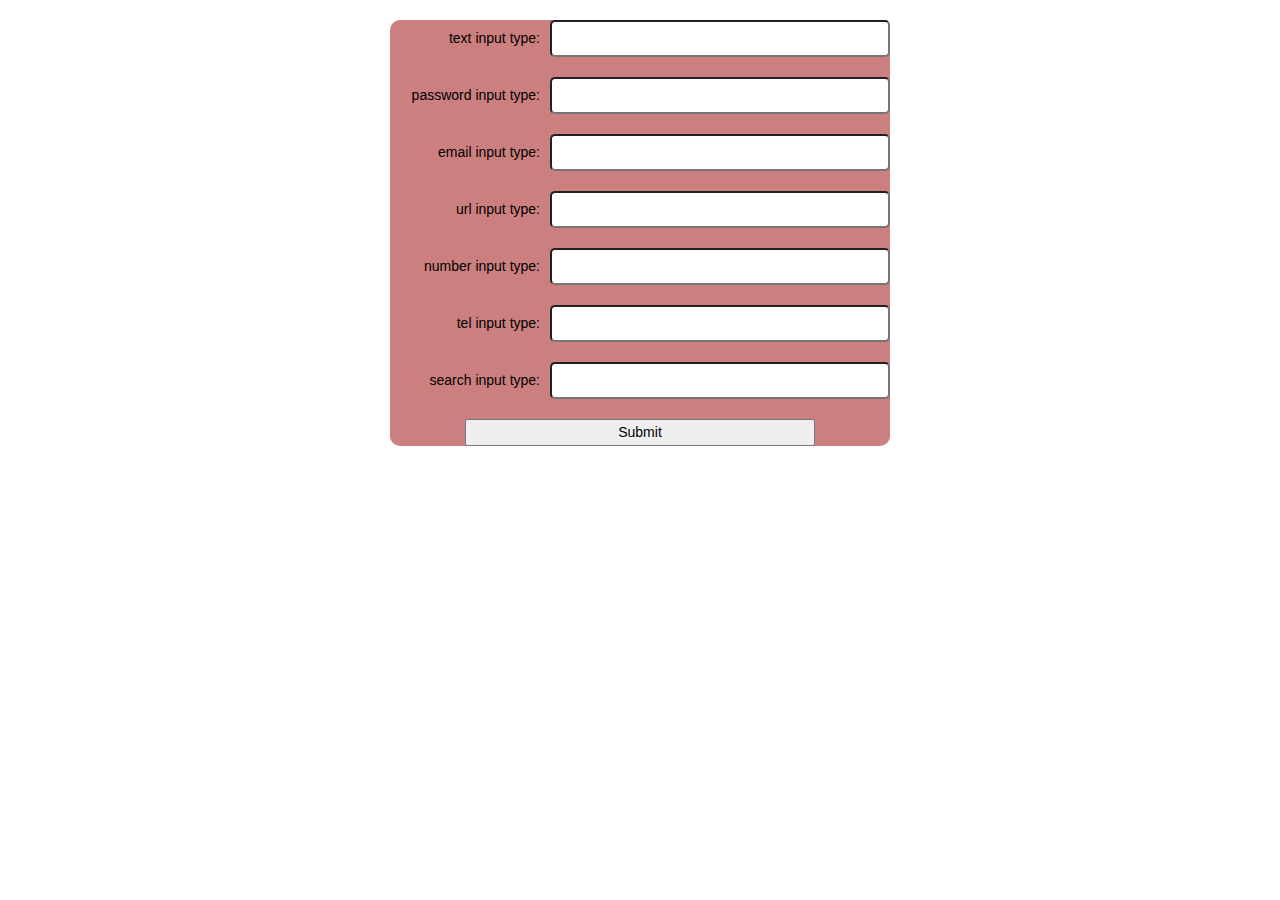
<file: Desktop/Best-practice.js/index.html>
<!DOCTYPE html>
<html lang="en">
<head>
  <meta charset="UTF-8">
  <meta name="viewport" content="width=device-width, initial-scale=1.0">
  <title>Document</title>
  <link rel="stylesheet" href="stylesheet.css">
  <title>Basic input types</title>
  <style>
    html, input {
      font-family: sans-serif;
    }

    body {
      width: 60%;
      max-width: 500px;
      margin: 0 auto;
    }

    form {
      margin-top: 20px;
    }

    div {
      margin-bottom: 20px;
      display: flex;
      justify-content: space-between;
      align-items: center;
    }

    label, input, button {
      font-size: 14px;
      line-height: 1.5
    }

    label {
      text-align: right;
      width: 30%;
      margin-right: 2%;
    }

    input {
      flex: auto;
    }

    button {
      width: 70%;
      margin: 0 auto;
    }

  </style>
</head>
<body >
  <form>
    <div>
      <label for="text">text input type: </label>
      <input type="text" id="text" name="text">
    </div>
    <div>
      <label for="pwd">password input type: </label>
      <input type="password" id="pwd" name="pwd">
    </div>
    <div>
      <label for="email">email input type: </label>
      <input type="email" id="email" name="email">
    </div>
    <div>
      <label for="url">url input type: </label>
      <input type="url" id="url" name="url">
    </div>
    <div>
      <label for="number">number input type: </label>
      <input type="number" id="number" name="number">
    </div>
    <div>
      <label for="tel">tel input type: </label>
      <input type="tel" id="tel" name="tel">
    </div>
    <div>
      <label for="search">search input type: </label>
      <input type="search" id="search" name="search">
    </div>
    <div>
      <button>Submit</button>
    </div>
  </form>



  <script src="pract.js"></script>
</body>
</html>
</file>
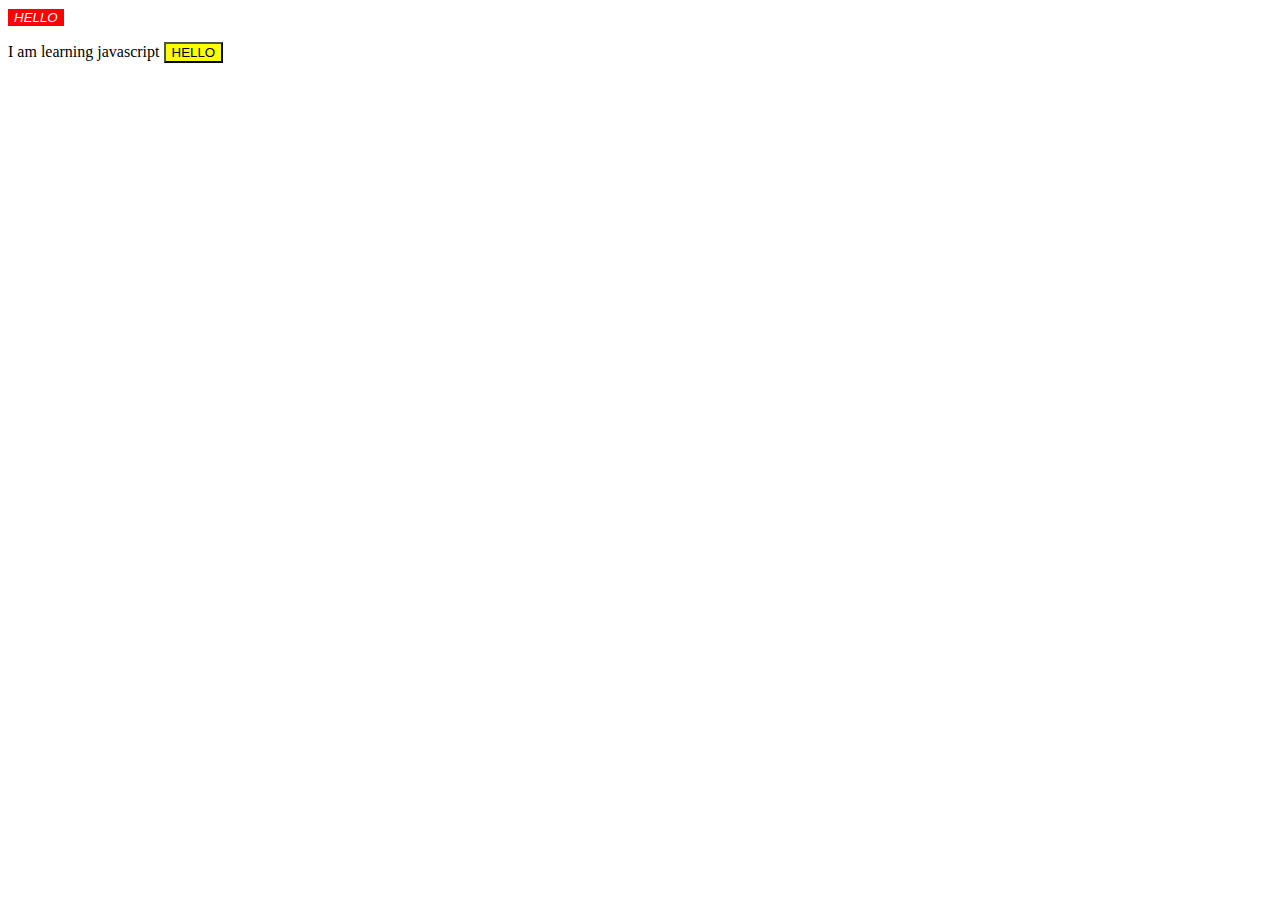
<file: Desktop/javascript-course/04-website.html>
<!DOCTYPE html>
<html>
  <head>  
    <title>
      AARON MANDELA WEDSITE
    </title>

    <style>
      .red-button {
        background-color:red;
        font-style: italic;
        border: none;
        color: white;
      }
      .yellow-button{
        background-color: yellow;
      }

    </style>

    
  </head>
  <body>
    <button title="well done" class ="red-button" onclick="$
    alert('well done');
    ">
      HELLO
    </button>
    <p>
      I am learning javascript <button class="yellow yellow-button">HELLO</button>

    </p>

    <script>
      alert('hello'); 
      console.log(2 + 2 );
    </script>

  </body>
</html>
</file>
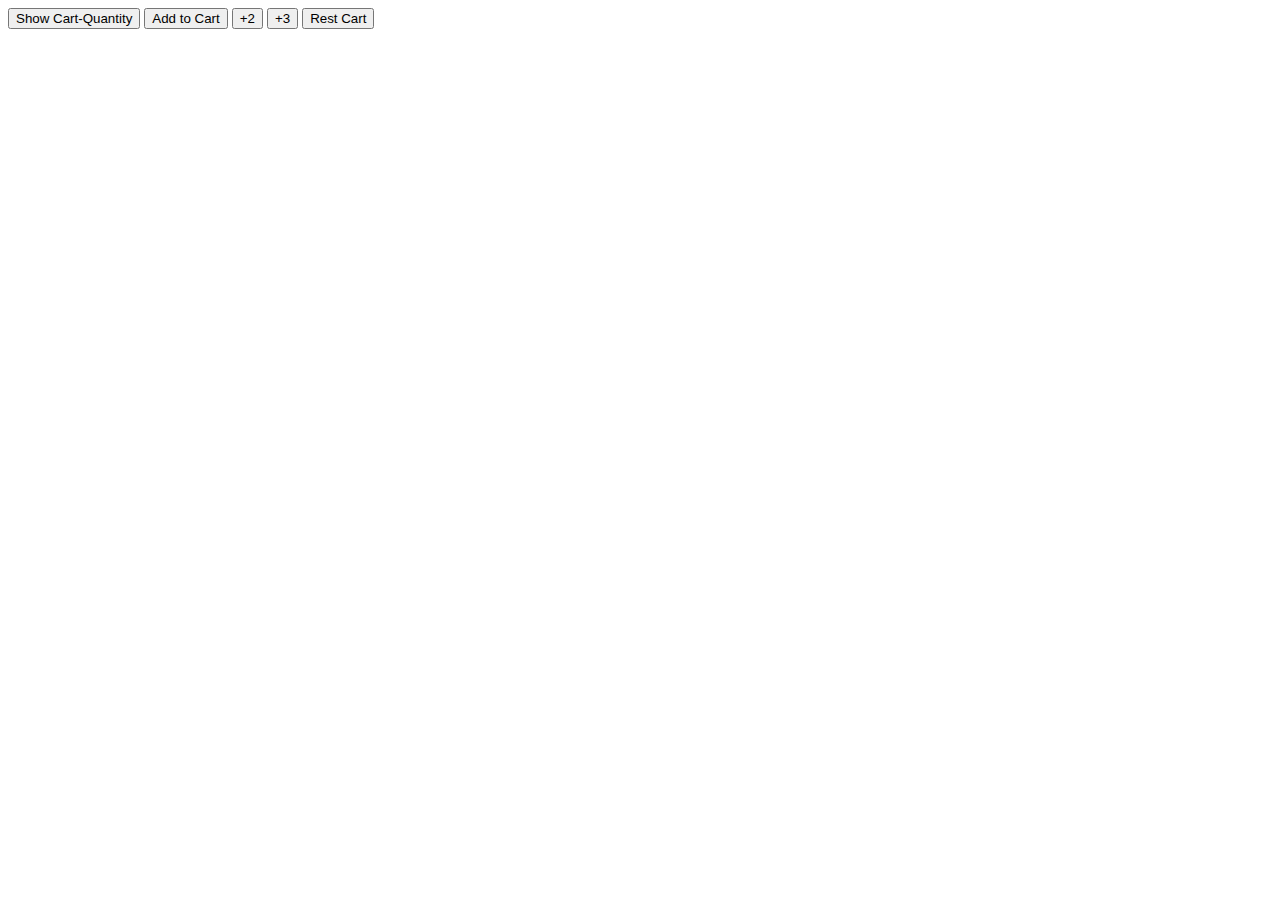
<file: Desktop/javascript-course/05-cart-quantity.html>
<!DOCTYPE html>
<html>
  <head>  
    <title>
      Cart-Quantity
    </title>

    
    
  </head>
  <body>
    <button onclick="
      console.log(`cartQuantity: ${cartQuantity}`);
      ">Show Cart-Quantity
      </button>

    <button onclick="cartQuantity += 1; 
     console.log(`cartQuantity: ${cartQuantity}`);
    ">Add to Cart</button>

    <button onclick="cartQuantity +=2;
    console.log(`cartQuantity: ${cartQuantity}`);">+2</button>

    <button onclick="cartQuantity = cartQuantity + 3;
    console.log(`cartQuantity: ${cartQuantity}`);
    ">+3</button>

    <button onclick="cartQuantity = 0;
    console.log('cartQuantity was reset.');
    
    ">Rest Cart</button>
   
    <script>
      let cartQuantity = 0;
   
    </script>

  </body>
  
</html>
</file>
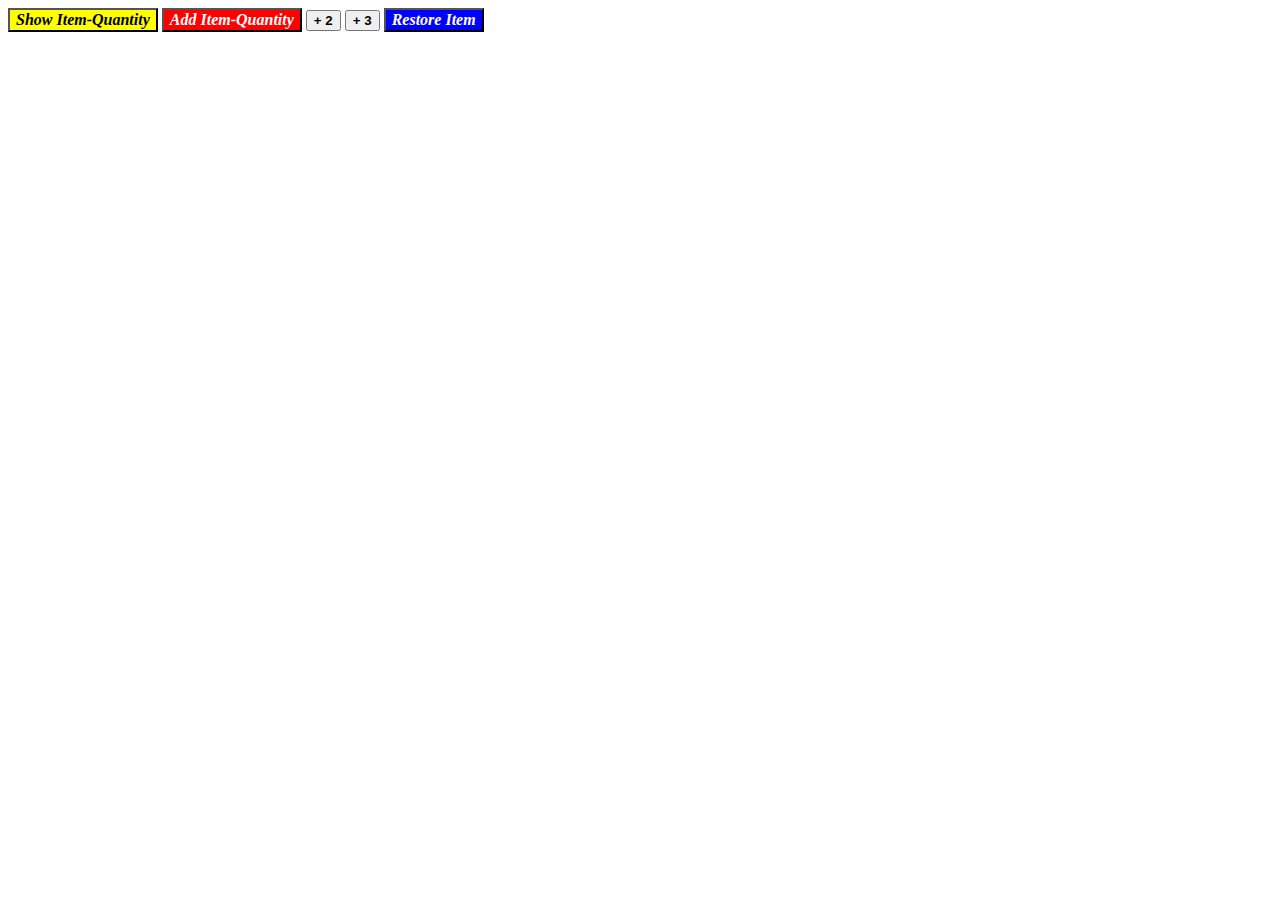
<file: Desktop/javascript-course/trial.html>
<!DOCTYPE html>
<html>
  <head>
    <style>
      .show{
        background-color: yellow;
        color: black;
        font-style: italic;
        font-family: Georgia, 'Times New Roman', Times, serif;
        font-size: medium;
        align-items: center;
        

      }
      .red{
        background-color: red;
        color: white;
        font-style: italic;
        font-family: Georgia, 'Times New Roman', Times, serif;
        font-size: medium;
        align-items: center;
        

      }
      .restore{
        background-color: blue;
        color: white;
        font-style: italic;
        font-family: Georgia, 'Times New Roman', Times, serif;
        font-size: medium;
        align-items: center;
        

      }

    </style>
  </head>

  <body>
    <button class="show";onclick="
    
      console.log(`item: ${itemQuantity}`);"><b>Show Item-Quantity</b></button>

    <button  class="red",onclick="
    itemQuantity = itemQuantity   + 1;
    console.log(`itemQuantity: ${itemQuantity}`);
    "><b>Add Item-Quantity</b></button>

    <button onclick="
    itemQuantity +=2;
    console.log(`itemQuantity: ${itemQuantity}`);"><b>+ 2</b></button>

    <button onclick="
    itemQuantity +=3;
    console.log(`itemQuantity: ${itemQuantity}`);"><b>+ 3</b></button>

    <button class="restore",onclick="itemQuantity = 0;
    console.log('item was restore.');"><b>Restore Item</b></button>

    <script>
      let itemQuantity= 0;
      alert("Mandela's Js traial")
     
    </script>

  </body>

</html>
</file>
<file: Desktop/Best-practice.js/stylesheet.css>
form{ 
  text-align: center;
   background-color: rgb(204, 127, 127);
   border-radius: 10px;
   border-bottom: 20px;
   border-top: 30px;

}
mySubmit{
  font-size: 1.5em;
  border-radius: 5px;
  background-color: rgb(2, 108, 194);
}
.radioBttn{
  padding-top: 0.6%;
}
input{
  padding: 6px  4px;
  border-radius: 5px;
  text-align: center;
}
</file>
